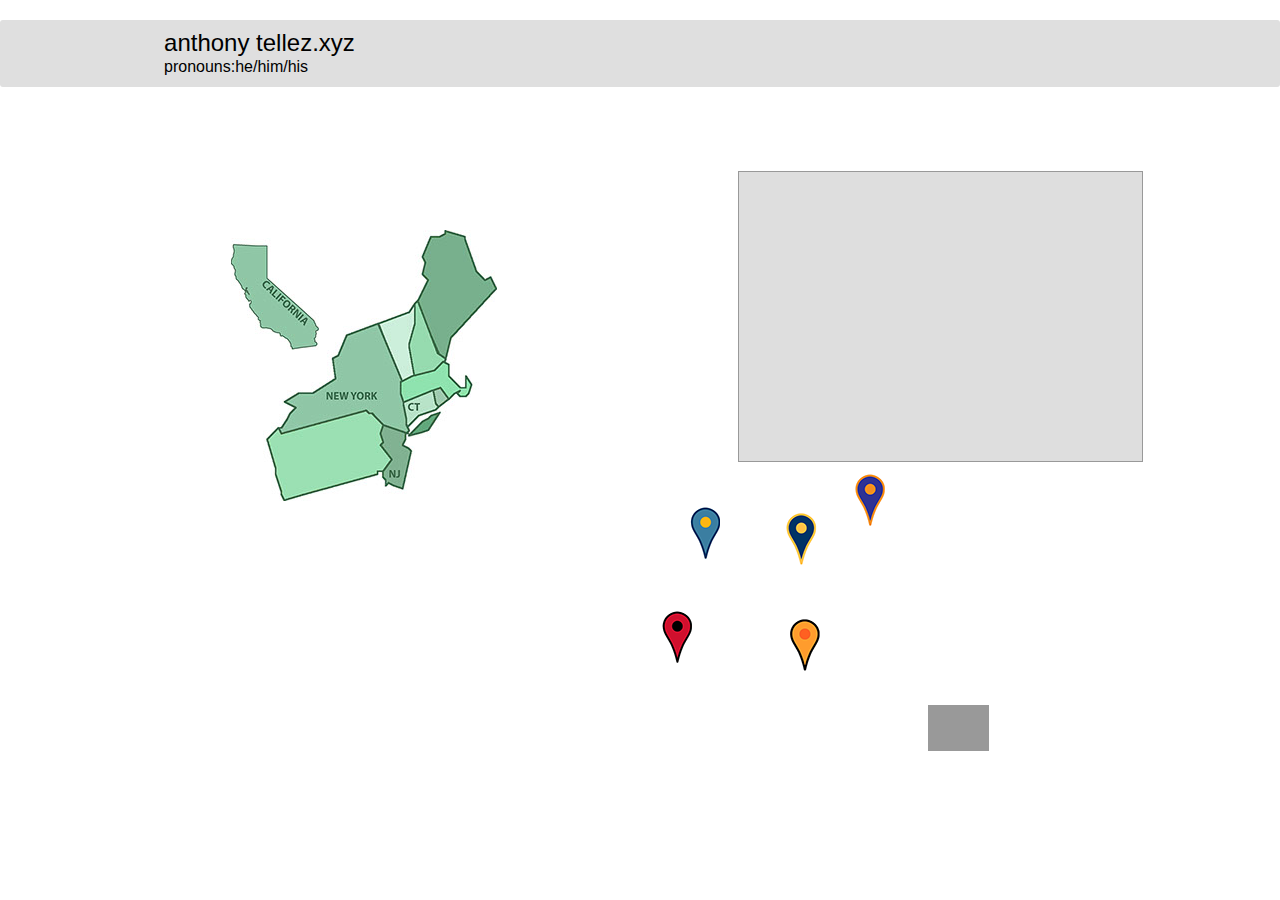
<file: index.html>
<!DOCTYPE html>
<html class="nojs html css_verticalspacer" lang="en-US">
 <head>

  <meta http-equiv="Content-type" content="text/html;charset=UTF-8"/>
  <meta name="generator" content="2017.0.4.363"/>
  <meta name="viewport" content="width=device-width, initial-scale=1.0"/>
  
  <script type="text/javascript">
   // Redirect to phone/tablet as necessary
(function(a,b,c){var d=function(){if(navigator.maxTouchPoints>1)return!0;if(window.matchMedia&&window.matchMedia("(-moz-touch-enabled)").matches)return!0;for(var a=["Webkit","Moz","O","ms","Khtml"],b=0,c=a.length;b<c;b++){var f=a[b]+"MaxTouchPoints";if(f in navigator&&navigator[f])return!0}try{return document.createEvent("TouchEvent"),!0}catch(d){}return!1}(),g=function(a){a+="=";for(var b=document.cookie.split(";"),c=0;c<b.length;c++){for(var f=b[c];f.charAt(0)==" ";)f=f.substring(1,f.length);if(f.indexOf(a)==
0)return f.substring(a.length,f.length)}return null};if(g("inbrowserediting")!="true"){var f,g=g("devicelock");g=="phone"&&c?f=c:g=="tablet"&&b&&(f=b);if(g!=a&&!f)if(window.matchMedia)window.matchMedia("(max-device-width: 415px)").matches&&c?f=c:window.matchMedia("(max-device-width: 960px)").matches&&b&&d&&(f=b);else{var a=Math.min(screen.width,screen.height)/(window.devicePixelRatio||1),g=window.screen.systemXDPI||0,i=window.screen.systemYDPI||0,g=g>0&&i>0?Math.min(screen.width/g,screen.height/i):
0;(a<=370||g!=0&&g<=3)&&c?f=c:a<=960&&b&&d&&(f=b)}if(f)document.location=f+(document.location.search||"")+(document.location.hash||""),document.write('<style type="text/css">body {visibility:hidden}</style>')}})("desktop","","phone/index.html");

// Update the 'nojs'/'js' class on the html node
document.documentElement.className = document.documentElement.className.replace(/\bnojs\b/g, 'js');

// Check that all required assets are uploaded and up-to-date
if(typeof Muse == "undefined") window.Muse = {}; window.Muse.assets = {"required":["museutils.js", "museconfig.js", "jquery.watch.js", "require.js", "webpro.js", "musewpslideshow.js", "jquery.museoverlay.js", "touchswipe.js", "index.css"], "outOfDate":[]};
</script>
  
  <link media="only screen and (max-width: 370px)" rel="alternate" href="http://tellez.xyz/phone/index.html"/>
  <title>Home</title>
  <!-- CSS -->
  <link rel="stylesheet" type="text/css" href="css/site_global.css?crc=436950436"/>
  <link rel="stylesheet" type="text/css" href="css/master_a-master.css?crc=91265397"/>
  <link rel="stylesheet" type="text/css" href="css/index.css?crc=497311577" id="pagesheet"/>
   </head>
 <body>

  <div class="clearfix borderbox" id="page"><!-- column -->
   <div class="position_content" id="page_position_content">
    <div class="browser_width colelem" id="u278-bw">
     <div class="rounded-corners" id="u278"><!-- group -->
      <div class="clearfix" id="u278_align_to_page">
       <div class="clearfix grpelem" id="u328-6"><!-- content -->
        <p id="u328-2">anthony tellez.xyz</p>
        <p id="u328-4">pronouns:he/him/his</p>
       </div>
      </div>
     </div>
    </div>
    <div class="PamphletWidget clearfix colelem" id="pamphletu353"><!-- none box -->
     <div class="popup_anchor" id="u364popup">
      <div class="ContainerGroup clearfix" id="u364"><!-- stack box -->
       <div class="Container grpelem" id="u367"><!-- simple frame --></div>
       <div class="Container invi clearfix grpelem" id="u365"><!-- group -->
        <div class="clearfix grpelem" id="u401-4"><!-- content -->
         <p>dsfsfafadf</p>
        </div>
       </div>
       <div class="Container invi grpelem" id="u366"><!-- simple frame --></div>
       <div class="Container invi grpelem" id="u499"><!-- simple frame --></div>
       <div class="Container invi grpelem" id="u578"><!-- simple frame --></div>
       <div class="Container invi grpelem" id="u589"><!-- simple frame --></div>
       <div class="Container invi grpelem" id="u507"><!-- simple frame --></div>
      </div>
     </div>
     <div class="ThumbGroup clearfix grpelem" id="u354"><!-- none box -->
      <div class="popup_anchor" id="u355popup">
       <div class="Thumb popup_element clearfix" id="u355"><!-- group -->
        <div class="clip_frame grpelem" id="u535"><!-- image -->
         <img class="block" id="u535_img" src="images/pins-crop-u535.png?crc=4032075345" alt="" data-image-width="32" data-image-height="54"/>
        </div>
       </div>
      </div>
      <div class="popup_anchor" id="u357popup">
       <div class="Thumb popup_element clearfix" id="u357"><!-- group -->
        <div class="clip_frame grpelem" id="u563"><!-- image -->
         <img class="block" id="u563_img" src="images/pins-crop-u563.png?crc=3826570191" alt="" data-image-width="31" data-image-height="54"/>
        </div>
       </div>
      </div>
      <div class="popup_anchor" id="u356popup">
       <div class="Thumb popup_element" id="u356"><!-- simple frame --></div>
      </div>
      <div class="popup_anchor" id="u494popup">
       <div class="Thumb popup_element clearfix" id="u494"><!-- group -->
        <div class="clip_frame grpelem" id="u556"><!-- image -->
         <img class="block" id="u556_img" src="images/pins-crop-u556.png?crc=52442287" alt="" data-image-width="31" data-image-height="54"/>
        </div>
       </div>
      </div>
      <div class="popup_anchor" id="u570popup">
       <div class="Thumb popup_element clearfix" id="u570"><!-- group -->
        <div class="clip_frame grpelem" id="u542"><!-- image -->
         <img class="block" id="u542_img" src="images/pins-crop-u542.png?crc=4071177824" alt="" data-image-width="30" data-image-height="54"/>
        </div>
       </div>
      </div>
      <div class="popup_anchor" id="u581popup">
       <div class="Thumb popup_element clearfix" id="u581"><!-- group -->
        <div class="clip_frame grpelem" id="u549"><!-- image -->
         <img class="block" id="u549_img" src="images/pins-crop-u549.png?crc=447926980" alt="" data-image-width="30" data-image-height="54"/>
        </div>
       </div>
      </div>
      <div class="popup_anchor" id="u503popup">
       <div class="Thumb popup_element clearfix" id="u503"><!-- group -->
        <div class="clip_frame clearfix grpelem" id="u525"><!-- image -->
         <img class="position_content" id="u525_img" src="images/pins-crop-u525.png?crc=4210699217" alt="" data-image-width="33" data-image-height="55"/>
        </div>
       </div>
      </div>
     </div>
    </div>
    <div class="clip_frame colelem" id="u225"><!-- image -->
     <img class="block" id="u225_img" src="images/pasted%20image%201775x1769-crop-u225.jpg?crc=4175920789" alt="" data-image-width="267" data-image-height="271"/>
    </div>
    <div class="verticalspacer" data-offset-top="751" data-content-above-spacer="751" data-content-below-spacer="62"></div>
   </div>
  </div>
  <!-- Other scripts -->
  <script type="text/javascript">
   // Decide weather to suppress missing file error or not based on preference setting
var suppressMissingFileError = false
</script>
  <script type="text/javascript">
   window.Muse.assets.check=function(d){if(!window.Muse.assets.checked){window.Muse.assets.checked=!0;var b={},c=function(a,b){if(window.getComputedStyle){var c=window.getComputedStyle(a,null);return c&&c.getPropertyValue(b)||c&&c[b]||""}if(document.documentElement.currentStyle)return(c=a.currentStyle)&&c[b]||a.style&&a.style[b]||"";return""},a=function(a){if(a.match(/^rgb/))return a=a.replace(/\s+/g,"").match(/([\d\,]+)/gi)[0].split(","),(parseInt(a[0])<<16)+(parseInt(a[1])<<8)+parseInt(a[2]);if(a.match(/^\#/))return parseInt(a.substr(1),
16);return 0},g=function(g){for(var f=document.getElementsByTagName("link"),h=0;h<f.length;h++)if("text/css"==f[h].type){var i=(f[h].href||"").match(/\/?css\/([\w\-]+\.css)\?crc=(\d+)/);if(!i||!i[1]||!i[2])break;b[i[1]]=i[2]}f=document.createElement("div");f.className="version";f.style.cssText="display:none; width:1px; height:1px;";document.getElementsByTagName("body")[0].appendChild(f);for(h=0;h<Muse.assets.required.length;){var i=Muse.assets.required[h],l=i.match(/([\w\-\.]+)\.(\w+)$/),k=l&&l[1]?
l[1]:null,l=l&&l[2]?l[2]:null;switch(l.toLowerCase()){case "css":k=k.replace(/\W/gi,"_").replace(/^([^a-z])/gi,"_$1");f.className+=" "+k;k=a(c(f,"color"));l=a(c(f,"backgroundColor"));k!=0||l!=0?(Muse.assets.required.splice(h,1),"undefined"!=typeof b[i]&&(k!=b[i]>>>24||l!=(b[i]&16777215))&&Muse.assets.outOfDate.push(i)):h++;f.className="version";break;case "js":h++;break;default:throw Error("Unsupported file type: "+l);}}d?d().jquery!="1.8.3"&&Muse.assets.outOfDate.push("jquery-1.8.3.min.js"):Muse.assets.required.push("jquery-1.8.3.min.js");
f.parentNode.removeChild(f);if(Muse.assets.outOfDate.length||Muse.assets.required.length)f="Some files on the server may be missing or incorrect. Clear browser cache and try again. If the problem persists please contact website author.",g&&Muse.assets.outOfDate.length&&(f+="\nOut of date: "+Muse.assets.outOfDate.join(",")),g&&Muse.assets.required.length&&(f+="\nMissing: "+Muse.assets.required.join(",")),suppressMissingFileError?(f+="\nUse SuppressMissingFileError key in AppPrefs.xml to show missing file error pop up.",console.log(f)):alert(f)};location&&location.search&&location.search.match&&location.search.match(/muse_debug/gi)?
setTimeout(function(){g(!0)},5E3):g()}};
var muse_init=function(){require.config({baseUrl:""});require(["jquery","museutils","whatinput","jquery.watch","webpro","musewpslideshow","jquery.museoverlay","touchswipe"],function(d){var $ = d;$(document).ready(function(){try{
window.Muse.assets.check($);/* body */
Muse.Utils.transformMarkupToFixBrowserProblemsPreInit();/* body */
Muse.Utils.prepHyperlinks(true);/* body */
Muse.Utils.resizeHeight('.browser_width');/* resize height */
Muse.Utils.requestAnimationFrame(function() { $('body').addClass('initialized'); });/* mark body as initialized */
Muse.Utils.fullPage('#page');/* 100% height page */
Muse.Utils.initWidget('#pamphletu353', ['#bp_infinity'], function(elem) { return new WebPro.Widget.ContentSlideShow(elem, {contentLayout_runtime:'stack',event:'click',deactivationEvent:'',autoPlay:false,displayInterval:3000,transitionStyle:'fading',transitionDuration:500,hideAllContentsFirst:false,shuffle:false,enableSwipe:true,resumeAutoplay:true,resumeAutoplayInterval:3000,playOnce:false,autoActivate_runtime:false}); });/* #pamphletu353 */
Muse.Utils.showWidgetsWhenReady();/* body */
Muse.Utils.transformMarkupToFixBrowserProblems();/* body */
}catch(b){if(b&&"function"==typeof b.notify?b.notify():Muse.Assert.fail("Error calling selector function: "+b),false)throw b;}})})};

</script>
  <!-- RequireJS script -->
  <script src="scripts/require.js?crc=3951022091" type="text/javascript" async data-main="scripts/museconfig.js?crc=474374037" onload="if (requirejs) requirejs.onError = function(requireType, requireModule) { if (requireType && requireType.toString && requireType.toString().indexOf && 0 <= requireType.toString().indexOf('#scripterror')) window.Muse.assets.check(); }" onerror="window.Muse.assets.check();"></script>
   </body>
</html>
</file>
<file: css/site_global.css>
html{min-height:100%;min-width:100%;-ms-text-size-adjust:none;}body,div,dl,dt,dd,ul,ol,li,nav,h1,h2,h3,h4,h5,h6,pre,code,form,fieldset,legend,input,button,textarea,p,blockquote,th,td,a{margin:0px;padding:0px;border-width:0px;border-style:solid;border-color:transparent;-webkit-transform-origin:left top;-ms-transform-origin:left top;-o-transform-origin:left top;transform-origin:left top;background-repeat:no-repeat;}button.submit-btn{-moz-box-sizing:content-box;-webkit-box-sizing:content-box;box-sizing:content-box;}.transition{-webkit-transition-property:background-image,background-position,background-color,border-color,border-radius,color,font-size,font-style,font-weight,letter-spacing,line-height,text-align,box-shadow,text-shadow,opacity;transition-property:background-image,background-position,background-color,border-color,border-radius,color,font-size,font-style,font-weight,letter-spacing,line-height,text-align,box-shadow,text-shadow,opacity;}.transition *{-webkit-transition:inherit;transition:inherit;}table{border-collapse:collapse;border-spacing:0px;}fieldset,img{border:0px;border-style:solid;-webkit-transform-origin:left top;-ms-transform-origin:left top;-o-transform-origin:left top;transform-origin:left top;}address,caption,cite,code,dfn,em,strong,th,var,optgroup{font-style:inherit;font-weight:inherit;}del,ins{text-decoration:none;}li{list-style:none;}caption,th{text-align:left;}h1,h2,h3,h4,h5,h6{font-size:100%;font-weight:inherit;}input,button,textarea,select,optgroup,option{font-family:inherit;font-size:inherit;font-style:inherit;font-weight:inherit;}.form-grp input,.form-grp textarea{-webkit-appearance:none;-webkit-border-radius:0;}body{font-family:Arial, Helvetica Neue, Helvetica, sans-serif;text-align:left;font-size:14px;line-height:17px;word-wrap:break-word;text-rendering:optimizeLegibility;-moz-font-feature-settings:'liga';-ms-font-feature-settings:'liga';-webkit-font-feature-settings:'liga';font-feature-settings:'liga';}a:link{font-style:normal;font-weight:normal;text-decoration:none;color:inherit;}a:visited{font-style:normal;font-weight:normal;text-decoration:none;color:inherit;}a:hover{font-style:normal;font-weight:normal;text-decoration:none;color:inherit;}a:active{color:#00A99D;font-style:normal;font-weight:normal;text-decoration:none;}a.nontext{color:black;text-decoration:none;font-style:normal;font-weight:normal;}.normal_text{color:#000000;direction:ltr;font-family:Arial, Helvetica Neue, Helvetica, sans-serif;font-size:14px;font-style:normal;font-weight:normal;letter-spacing:0px;line-height:17px;text-align:left;text-decoration:none;text-indent:0px;text-transform:none;vertical-align:0px;padding:0px;}.list0 li:before{position:absolute;right:100%;letter-spacing:0px;text-decoration:none;font-weight:normal;font-style:normal;}.rtl-list li:before{right:auto;left:100%;}.nls-None > li:before,.nls-None .list3 > li:before,.nls-None .list6 > li:before{margin-right:6px;content:'•';}.nls-None .list1 > li:before,.nls-None .list4 > li:before,.nls-None .list7 > li:before{margin-right:6px;content:'○';}.nls-None,.nls-None .list1,.nls-None .list2,.nls-None .list3,.nls-None .list4,.nls-None .list5,.nls-None .list6,.nls-None .list7,.nls-None .list8{padding-left:34px;}.nls-None.rtl-list,.nls-None .list1.rtl-list,.nls-None .list2.rtl-list,.nls-None .list3.rtl-list,.nls-None .list4.rtl-list,.nls-None .list5.rtl-list,.nls-None .list6.rtl-list,.nls-None .list7.rtl-list,.nls-None .list8.rtl-list{padding-left:0px;padding-right:34px;}.nls-None .list2 > li:before,.nls-None .list5 > li:before,.nls-None .list8 > li:before{margin-right:6px;content:'-';}.nls-None.rtl-list > li:before,.nls-None .list1.rtl-list > li:before,.nls-None .list2.rtl-list > li:before,.nls-None .list3.rtl-list > li:before,.nls-None .list4.rtl-list > li:before,.nls-None .list5.rtl-list > li:before,.nls-None .list6.rtl-list > li:before,.nls-None .list7.rtl-list > li:before,.nls-None .list8.rtl-list > li:before{margin-right:0px;margin-left:6px;}.TabbedPanelsTab{white-space:nowrap;}.MenuBar .MenuBarView,.MenuBar .SubMenuView{display:block;list-style:none;}.MenuBar .SubMenu{display:none;position:absolute;}.NoWrap{white-space:nowrap;word-wrap:normal;}.rootelem{margin-left:auto;margin-right:auto;}.colelem{display:inline;float:left;clear:both;}.clearfix:after{content:"\0020";visibility:hidden;display:block;height:0px;clear:both;}*:first-child+html .clearfix{zoom:1;}.clip_frame{overflow:hidden;}.popup_anchor{position:relative;width:0px;height:0px;}.popup_element{z-index:100000;}.svg{display:block;vertical-align:top;}span.wrap{content:'';clear:left;display:block;}span.actAsInlineDiv{display:inline-block;}.position_content,.excludeFromNormalFlow{float:left;}.preload_images{position:absolute;overflow:hidden;left:-9999px;top:-9999px;height:1px;width:1px;}.preload{height:1px;width:1px;}.animateStates{-webkit-transition:0.3s ease-in-out;-moz-transition:0.3s ease-in-out;-o-transition:0.3s ease-in-out;transition:0.3s ease-in-out;}[data-whatinput="mouse"] *:focus,[data-whatinput="touch"] *:focus,input:focus,textarea:focus{outline:none;}textarea{resize:none;overflow:auto;}.fld-prompt{pointer-events:none;}.wrapped-input{position:absolute;top:0px;left:0px;background:transparent;border:none;}.submit-btn{z-index:50000;cursor:pointer;}.anchor_item{width:22px;height:18px;}.MenuBar .SubMenuVisible,.MenuBarVertical .SubMenuVisible,.MenuBar .SubMenu .SubMenuVisible,.popup_element.Active,span.actAsPara,.actAsDiv,a.nonblock.nontext,img.block{display:block;}.widget_invisible,.js .invi,.js .mse_pre_init{visibility:hidden;}.ose_ei{visibility:hidden;z-index:0;}.no_vert_scroll{overflow-y:hidden;}.always_vert_scroll{overflow-y:scroll;}.always_horz_scroll{overflow-x:scroll;}.fullscreen{overflow:hidden;left:0px;top:0px;position:fixed;height:100%;width:100%;-moz-box-sizing:border-box;-webkit-box-sizing:border-box;-ms-box-sizing:border-box;box-sizing:border-box;}.fullwidth{position:absolute;}.borderbox{-moz-box-sizing:border-box;-webkit-box-sizing:border-box;-ms-box-sizing:border-box;box-sizing:border-box;}.scroll_wrapper{position:absolute;overflow:auto;left:0px;right:0px;top:0px;bottom:0px;padding-top:0px;padding-bottom:0px;margin-top:0px;margin-bottom:0px;}.browser_width > *{position:absolute;left:0px;right:0px;}.grpelem,.accordion_wrapper{display:inline;float:left;}.fld-checkbox input[type=checkbox],.fld-radiobutton input[type=radio]{position:absolute;overflow:hidden;clip:rect(0px, 0px, 0px, 0px);height:1px;width:1px;margin:-1px;padding:0px;border:0px;}.fld-checkbox input[type=checkbox] + label,.fld-radiobutton input[type=radio] + label{display:inline-block;background-repeat:no-repeat;cursor:pointer;float:left;width:100%;height:100%;}.pointer_cursor,.fld-recaptcha-mode,.fld-recaptcha-refresh,.fld-recaptcha-help{cursor:pointer;}p,h1,h2,h3,h4,h5,h6,ol,ul,span.actAsPara{max-height:1000000px;}.superscript{vertical-align:super;font-size:66%;line-height:0px;}.subscript{vertical-align:sub;font-size:66%;line-height:0px;}.horizontalSlideShow{-ms-touch-action:pan-y;touch-action:pan-y;}.verticalSlideShow{-ms-touch-action:pan-x;touch-action:pan-x;}.colelem100,.verticalspacer{clear:both;}.list0 li,.MenuBar .MenuItemContainer,.SlideShowContentPanel .fullscreen img,.css_verticalspacer .verticalspacer{position:relative;}.popup_element.Inactive,.js .disn,.js .an_invi,.hidden,.breakpoint{display:none;}#muse_css_mq{position:absolute;display:none;background-color:#FFFFFE;}.fluid_height_spacer{width:0.01px;}.muse_check_css{display:none;position:fixed;}@media screen and (-webkit-min-device-pixel-ratio:0){body{text-rendering:auto;}}
</file>
<file: css/master_a-master.css>
#u278{background-color:#DFDFDF;border-radius:3px;}#u278_align_to_page{max-width:960px;}#u328-6{background-color:transparent;font-family:Helvetica, Helvetica Neue, Arial, sans-serif;}#u328-2{font-size:24px;line-height:29px;}#u328-4{font-size:16px;line-height:19px;}
</file>
<file: css/index.css>
.version.index{color:#00001D;background-color:#A45F59;}#page{z-index:1;min-height:499.6495px;background-image:none;border-width:0px;border-color:#000000;background-color:transparent;padding-bottom:0px;width:100%;max-width:960px;margin-left:auto;margin-right:auto;}#page_position_content{padding-top:20px;padding-bottom:62px;width:100%;}#u278_align_to_page{margin-left:auto;margin-right:auto;position:relative;}#u328-6{z-index:3;min-height:60px;margin-bottom:-1px;position:relative;margin-right:-10000px;margin-top:8px;width:97.92%;left:0.42%;}.js body{visibility:hidden;}.js body.initialized{visibility:visible;}#u278,#u278-bw{z-index:2;min-height:67px;}#pamphletu353{z-index:11;width:0.01px;height:503px;padding-bottom:77px;margin-top:84px;position:relative;margin-left:13.86%;}#u364{position:absolute;width:405px;background-color:transparent;left:445px;}#u364popup{z-index:12;}#u367{z-index:13;width:403px;height:289px;border-style:solid;border-width:1px;border-color:#999999;background-color:#DEDEDE;margin-right:-10000px;position:relative;}#u365{z-index:14;width:403px;height:289px;border-style:solid;border-width:1px;border-color:#999999;background-color:#C4C4C4;margin-right:-10000px;position:relative;}#u401-4{z-index:15;min-height:289px;background-color:transparent;position:relative;margin-right:-10000px;margin-top:-1px;width:99.76%;}#u366{z-index:19;width:403px;height:289px;border-style:solid;border-width:1px;border-color:#6B6B6B;background-color:#999999;margin-right:-10000px;position:relative;}#u499{z-index:20;width:403px;height:289px;border-style:solid;border-width:1px;border-color:#6B6B6B;background-color:#999999;margin-right:-10000px;position:relative;}#u578{z-index:21;width:403px;height:289px;border-style:solid;border-width:1px;border-color:#6B6B6B;background-color:#999999;margin-right:-10000px;position:relative;}#u589{z-index:22;width:403px;height:289px;border-style:solid;border-width:1px;border-color:#6B6B6B;background-color:#E6FF1B;margin-right:-10000px;position:relative;}#u507{z-index:23;width:403px;height:289px;border-style:solid;border-width:1px;border-color:#6B6B6B;background-color:#999999;margin-right:-10000px;position:relative;}#u354{z-index:24;width:590px;position:relative;margin-right:-10000px;margin-top:118px;left:2px;}#u355{position:absolute;width:32px;border-width:0px;background-color:transparent;top:320px;left:366px;}#u355.PamphletThumbSelected{width:32px;min-height:0px;margin:0px;}#u535{z-index:26;background-color:transparent;position:relative;margin-right:-10000px;margin-top:1px;width:100%;}#u357{position:absolute;width:31px;border-width:0px;background-color:transparent;top:329px;left:495px;}#u563{z-index:29;background-color:transparent;position:relative;margin-right:-10000px;margin-top:1px;width:100%;}#u355.PamphletThumbSelected #u535,#u357.PamphletThumbSelected #u563{min-height:0px;width:100%;margin:1px -10000px 0px 0%;}#u356{position:absolute;width:59px;height:44px;border-style:solid;border-width:1px;border-color:#999999;background-color:#999999;top:416px;left:633px;}#u356:hover{border-color:#6B6B6B;width:59px;height:44px;min-height:0px;margin:0px;}#u356.PamphletThumbSelected{border-color:#6B6B6B;width:59px;height:44px;min-height:0px;margin:0px;}#u494{position:absolute;width:31px;border-width:0px;background-color:transparent;top:223px;left:491px;}#u556{z-index:33;background-color:transparent;position:relative;margin-right:-10000px;width:100%;}#u494.PamphletThumbSelected #u556{min-height:0px;width:100%;margin:0px -10000px 0px 0%;}#u570{position:absolute;width:31px;border-width:0px;background-color:transparent;top:218px;left:395px;}#u357.PamphletThumbSelected,#u494.PamphletThumbSelected,#u570:hover{width:31px;min-height:0px;margin:0px;}#u542{z-index:36;background-color:transparent;position:relative;margin-right:-10000px;width:96.78%;}#u570:hover #u542{min-height:0px;width:96.78%;margin:0px -10000px 0px 0%;}#u581{position:absolute;width:31px;border-width:0px;background-color:transparent;top:183px;left:560px;}#u570.PamphletThumbSelected,#u581.PamphletThumbSelected{width:31px;min-height:0px;margin:0px;}#u549{z-index:39;background-color:transparent;position:relative;margin-right:-10000px;width:96.78%;}#u570.PamphletThumbSelected #u542,#u581.PamphletThumbSelected #u549{min-height:0px;width:96.78%;margin:0px -10000px 0px 0%;}#u535_img,#u563_img,#u556_img,#u542_img,#u549_img{width:100%;}#u503{position:absolute;width:35px;border-width:0px;background-color:transparent;top:-2px;left:-2px;}#u503.PamphletThumbSelected{width:35px;min-height:0px;margin:0px;}#u525{z-index:42;background-color:transparent;position:relative;margin-right:-10000px;margin-top:1px;width:94.29%;left:5.72%;}#u503.PamphletThumbSelected #u525{min-height:0px;width:94.29%;margin:1px -10000px 0px 0%;}#u525_img{margin-bottom:-3.0303030303030303%;width:100%;}.PamphletWidget .ThumbGroup .Thumb,.PamphletNextButton,.PamphletPrevButton,.PamphletCloseButton{cursor:pointer;}#u225{z-index:9;background-color:transparent;top:-521px;margin-bottom:-271px;position:relative;width:27.71%;margin-left:7.4%;}#u225_img{width:100.38%;}.css_verticalspacer .verticalspacer{height:calc(100vh - 813px);}#muse_css_mq,.html{background-color:#FFFFFF;}body{position:relative;min-width:320px;}
</file>
